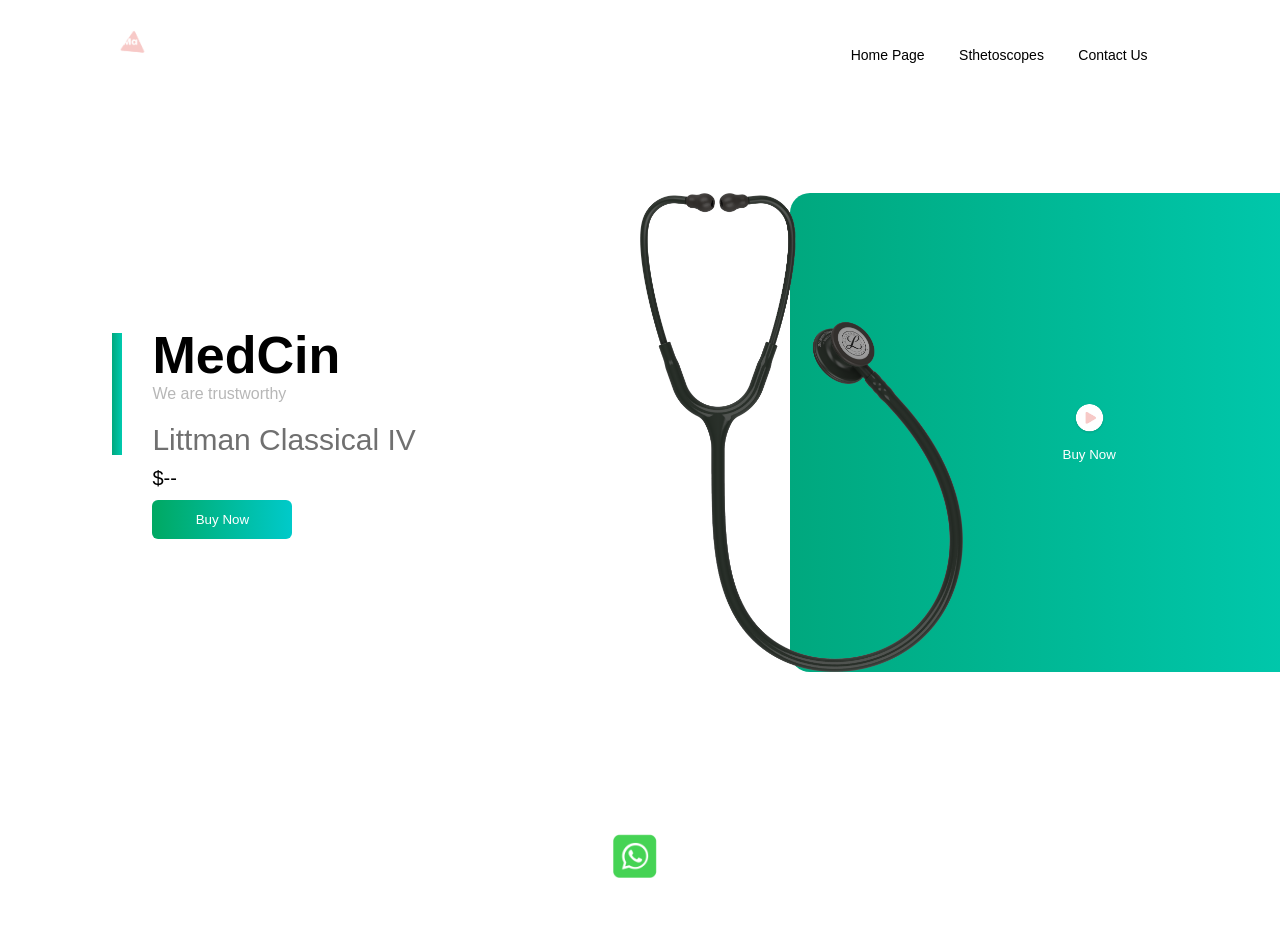
<file: tam's web/index.html>
<!DOCTYPE html>
<html lang="en">
<head>
    <meta charset="UTF-8">
    <meta http-equiv="X-UA-Compatible" content="IE=edge">
    <meta name="viewport" content="width=device-width, initial-scale=1.0">
    <title>MedCin</title>
    <link rel="stylesheet" href="sty.css">
</head>
<body>
    <div class="container">
        <div class="navbar">
            <img src="logo.png" class="logo">
            <nav>
                <ul id ='menulist'>
                    <li><a href="web.html">Home Page</a></li>
                    <li><a href="shop.html">Sthetoscopes</a></li>
                    <li><a href="">Contact Us</a></li>
                </ul>
            </nav>
            <img src="pause.png" class="menu-icon" onclick="togglemenu()">
        </div>

        <div class="row">
            <div class="col-1">
                <h2>MedCin</h2>
                <p>We are trustworthy</p>
                <h3>Littman Classical IV</h3>
                <h4>$--</h4>
                <a href="littmancardiology4.html"><button>Buy Now</button></a>
            </div>
            <div class="col-2">
                <img src="steth1.png" class="steth">
                <div class="color-box"></div>
                <div class="add">
                    <img src="play.png">
                    <p><small>Buy Now</small></p>
                </div>
            </div>
        </div>

        <div class="socials">
            <img src="whatsss.png" >

        </div>
    </div>
    
    <script>
        var menulist = document.getElementById("menulist");
        menulist.style.maxHeight = "0px";
        function togglemenu(){
            if(menulist.style.maxHeight == "0px")
            {
                menulist.style.maxHeight = "130px";
            }
            else
            {
                menulist.style.maxHeight = "0px";
            }
        }
    </script>

</body>
</html>
</file>
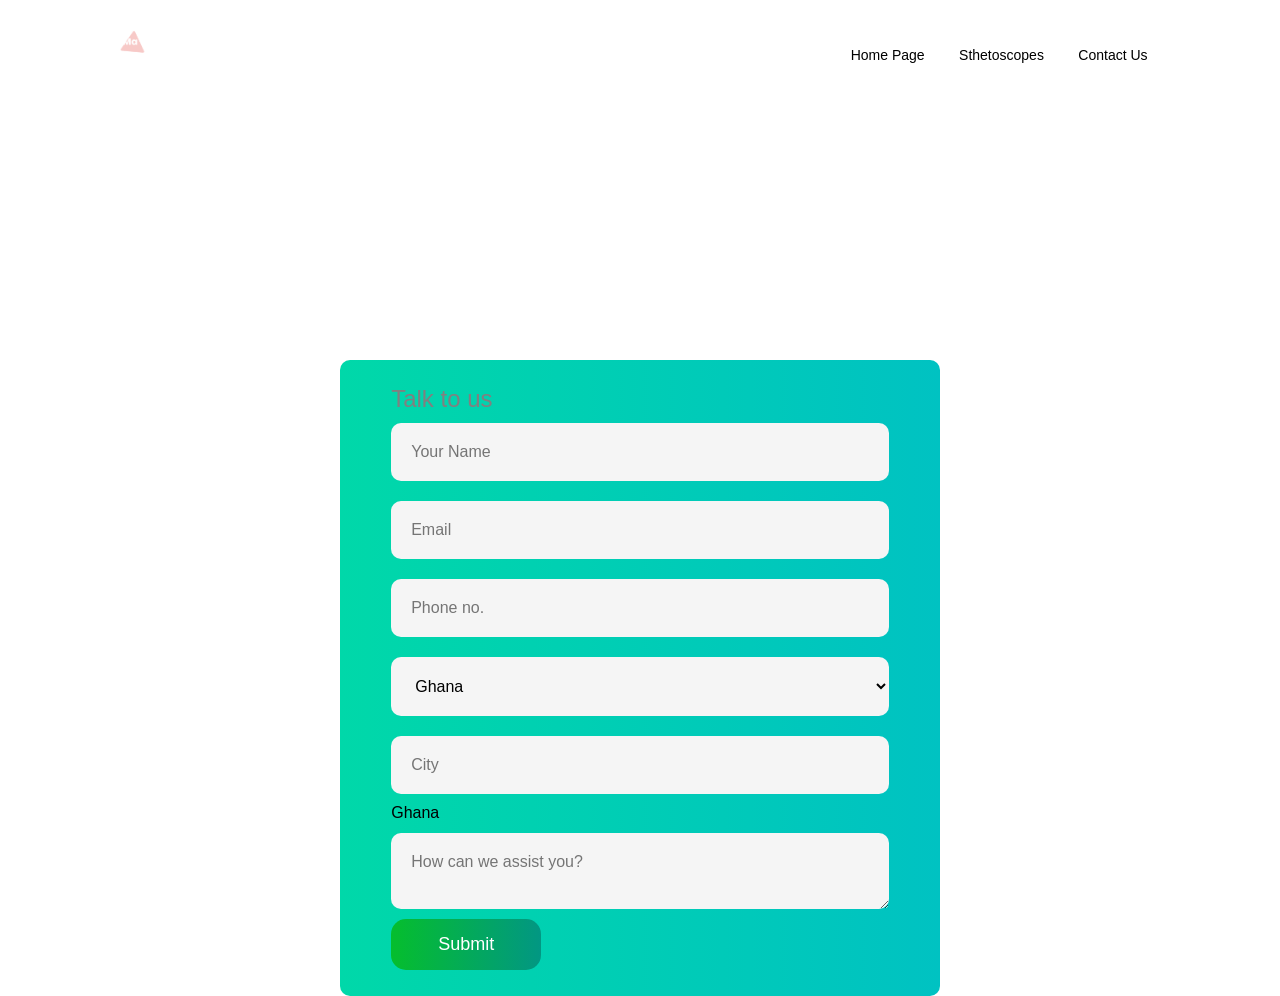
<file: tam's web/box.html>
<!DOCTYPE html>
<html lang="en">
<head>
    <meta charset="UTF-8">
    <meta http-equiv="X-UA-Compatible" content="IE=edge">
    <meta name="viewport" content="width=device-width, initial-scale=1.0">
    <title>Document</title>
    <link rel="stylesheet" href="box.css">
</head>
<body>
    <div class="container">

        <div class="navbar">
            <img src="logo.png" class="logo">
            <nav>
                <ul id ='menulist'>
                    <li><a href="web.html">Home Page</a></li>
                    <li><a href="shop.html">Sthetoscopes</a></li>
                    <li><a href="">Contact Us</a></li>
                </ul>
            </nav>
            <img src="pause.png" class="menu-icon" onclick="togglemenu()">
        </div>
    </div>
    <div class="cone">
        <form action="https://formsubmit.co/d486b2ba025b85b6f1d55a0066a8b7e0" method="POST" >
            <h3>Talk to us</h3>
            <input name="Name" type="text" placeholder="Your Name" required>
            <input name="Email" type="email" placeholder="Email" required>
            <input name="Phone number" type="tel" placeholder="Phone no." required>
            <select name="selector" placeholder="country" required>
                <option>Ghana</option>
            </select>
            <input name="City" type="text" placeholder="City" required>

                <option>Ghana</option>
            </select>
            <textarea name="message" rows="2" placeholder="How can we assist you?"></textarea>
            <button type="submit" >Submit</button>
        </form>

    </div>



    <script>
        var menulist = document.getElementById("menulist");
        menulist.style.maxHeight = "0px";
        var cilcked = document.getElementById("buy")
        function buy(){
            
        }
        function togglemenu(){
            if(menulist.style.maxHeight == "0px")
            {
                menulist.style.maxHeight = "130px";
            }
            else
            {
                menulist.style.maxHeight = "0px";
            }
        }
    </script>

</body>
</html>
</file>
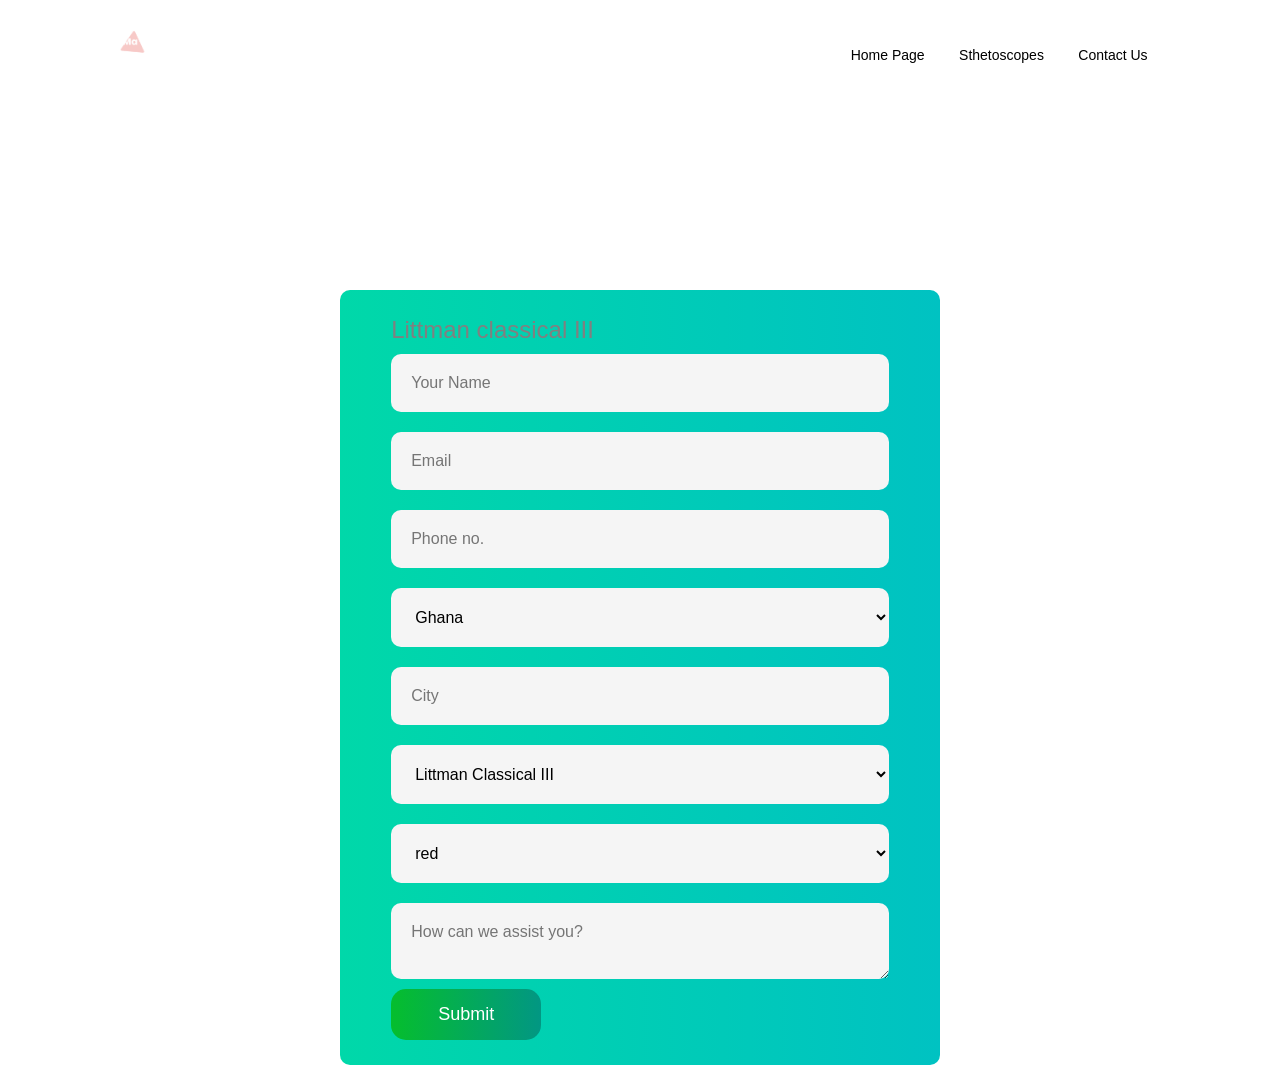
<file: tam's web/littman 3.html>
<!DOCTYPE html>
<html lang="en">
<head>
    <meta charset="UTF-8">
    <meta http-equiv="X-UA-Compatible" content="IE=edge">
    <meta name="viewport" content="width=device-width, initial-scale=1.0">
    <title>Document</title>
    <link rel="stylesheet" href="box.css">
</head>
<body>
    <div class="container">

        <div class="navbar">
            <img src="logo.png" class="logo">
            <nav>
                <ul id ='menulist'>
                    <li><a href="web.html">Home Page</a></li>
                    <li><a href="shop.html">Sthetoscopes</a></li>
                    <li><a href="">Contact Us</a></li>
                </ul>
            </nav>
            <img src="pause.png" class="menu-icon" onclick="togglemenu()">
        </div>
    </div>
    <div class="cone">
        <form action="https://formsubmit.co/d486b2ba025b85b6f1d55a0066a8b7e0" method="POST" >
            <h3>Littman classical III</h3>
            <input name="Name" type="text" placeholder="Your Name" required>
            <input name="Email" type="email" placeholder="Email" required>
            <input name="Phone number" type="tel" placeholder="Phone no." required>
            <select name="selector" placeholder="country" required>
                <option>Ghana</option>
            </select>
            <input name="City" type="text" placeholder="City" required>
            <select name="sthetoscpe" placeholder="country" required>
                <option>Littman Classical III</option>
            </select>
            <select name="color" placeholder="country" required>
                <option>red</option>
                <option>blue</option>
                <option>green</option>
                <option>teal</option>
                <option>black</option>
            </select>
            <textarea name="message" rows="2" placeholder="How can we assist you?"></textarea>
            <button type="submit" >Submit</button>
        </form>

    </div>



    <script>
        var menulist = document.getElementById("menulist");
        menulist.style.maxHeight = "0px";
        var cilcked = document.getElementById("buy")
        function buy(){
            
        }
        function togglemenu(){
            if(menulist.style.maxHeight == "0px")
            {
                menulist.style.maxHeight = "130px";
            }
            else
            {
                menulist.style.maxHeight = "0px";
            }
        }
    </script>

</body>
</html>
</file>
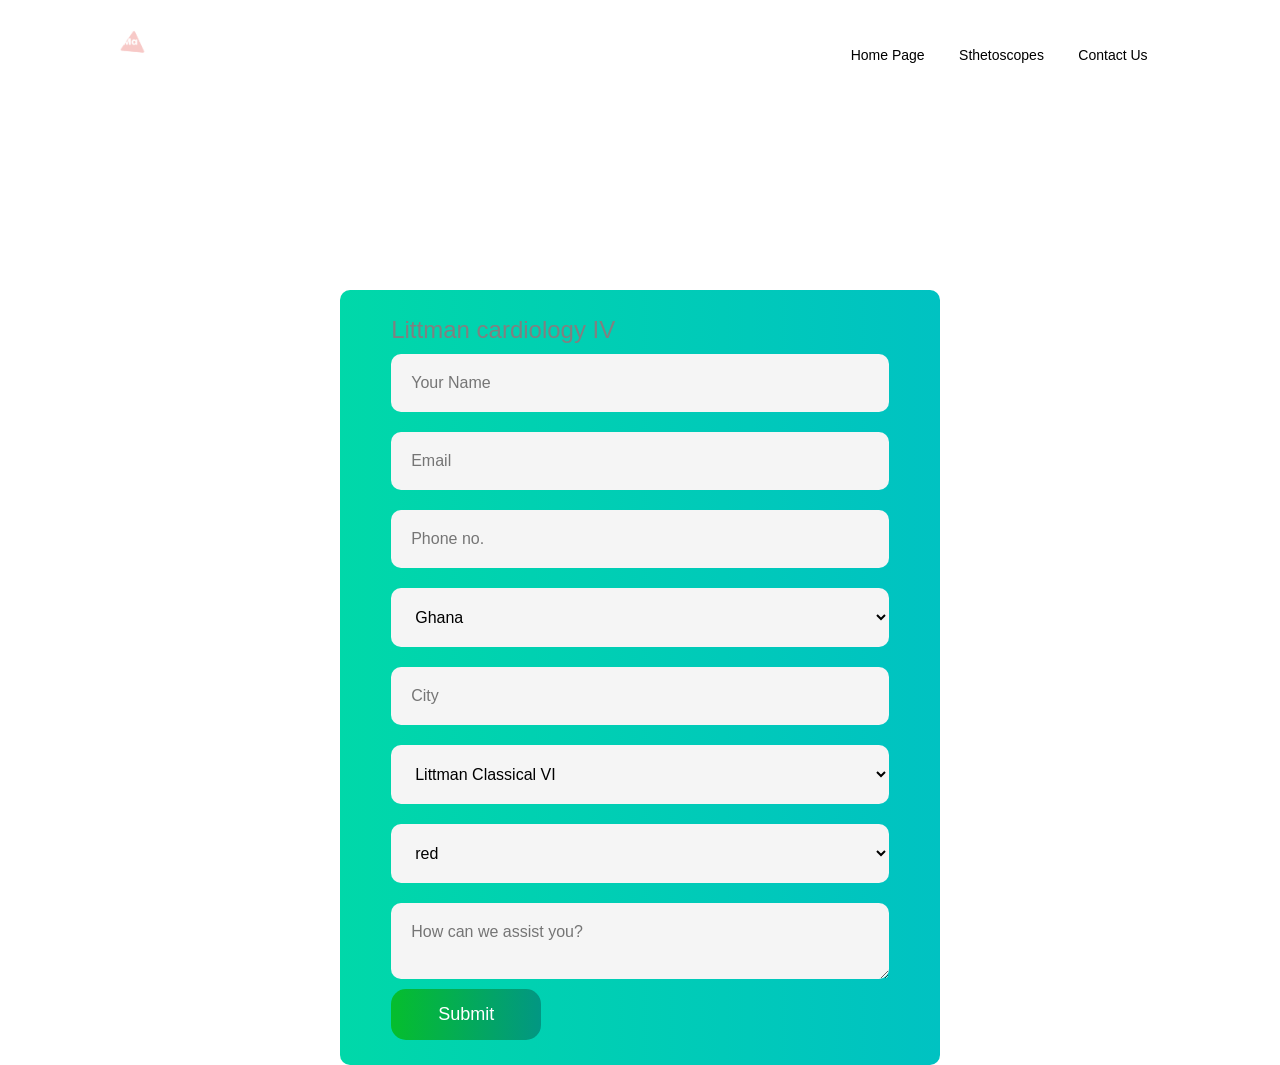
<file: tam's web/littman 4.html>
<!DOCTYPE html>
<html lang="en">
<head>
    <meta charset="UTF-8">
    <meta http-equiv="X-UA-Compatible" content="IE=edge">
    <meta name="viewport" content="width=device-width, initial-scale=1.0">
    <title>Document</title>
    <link rel="stylesheet" href="box.css">
</head>
<body>
    <div class="container">

        <div class="navbar">
            <img src="logo.png" class="logo">
            <nav>
                <ul id ='menulist'>
                    <li><a href="web.html">Home Page</a></li>
                    <li><a href="shop.html">Sthetoscopes</a></li>
                    <li><a href="">Contact Us</a></li>
                </ul>
            </nav>
            <img src="pause.png" class="menu-icon" onclick="togglemenu()">
        </div>
    </div>
    <div class="cone">
        <form action="https://formsubmit.co/d486b2ba025b85b6f1d55a0066a8b7e0" method="POST" >
            <h3>Littman cardiology IV</h3>
            <input name="Name" type="text" placeholder="Your Name" required>
            <input name="Email" type="email" placeholder="Email" required>
            <input name="Phone number" type="tel" placeholder="Phone no." required>
            <select name="selector" placeholder="country" required>
                <option>Ghana</option>
            </select>
            <input name="City" type="text" placeholder="City" required>
            <select name="sthetoscpe" placeholder="country" required>
                <option>Littman Classical VI</option>
            </select>
            <select name="color" placeholder="country" required>
                <option>red</option>
                <option>blue</option>
                <option>green</option>
                <option>teal</option>
                <option>black</option>
            </select>
            <textarea name="message" rows="2" placeholder="How can we assist you?"></textarea>
            <button type="submit" >Submit</button>
        </form>

    </div>



    <script>
        var menulist = document.getElementById("menulist");
        menulist.style.maxHeight = "0px";
        var cilcked = document.getElementById("buy")
        function buy(){
            
        }
        function togglemenu(){
            if(menulist.style.maxHeight == "0px")
            {
                menulist.style.maxHeight = "130px";
            }
            else
            {
                menulist.style.maxHeight = "0px";
            }
        }
    </script>

</body>
</html>
</file>
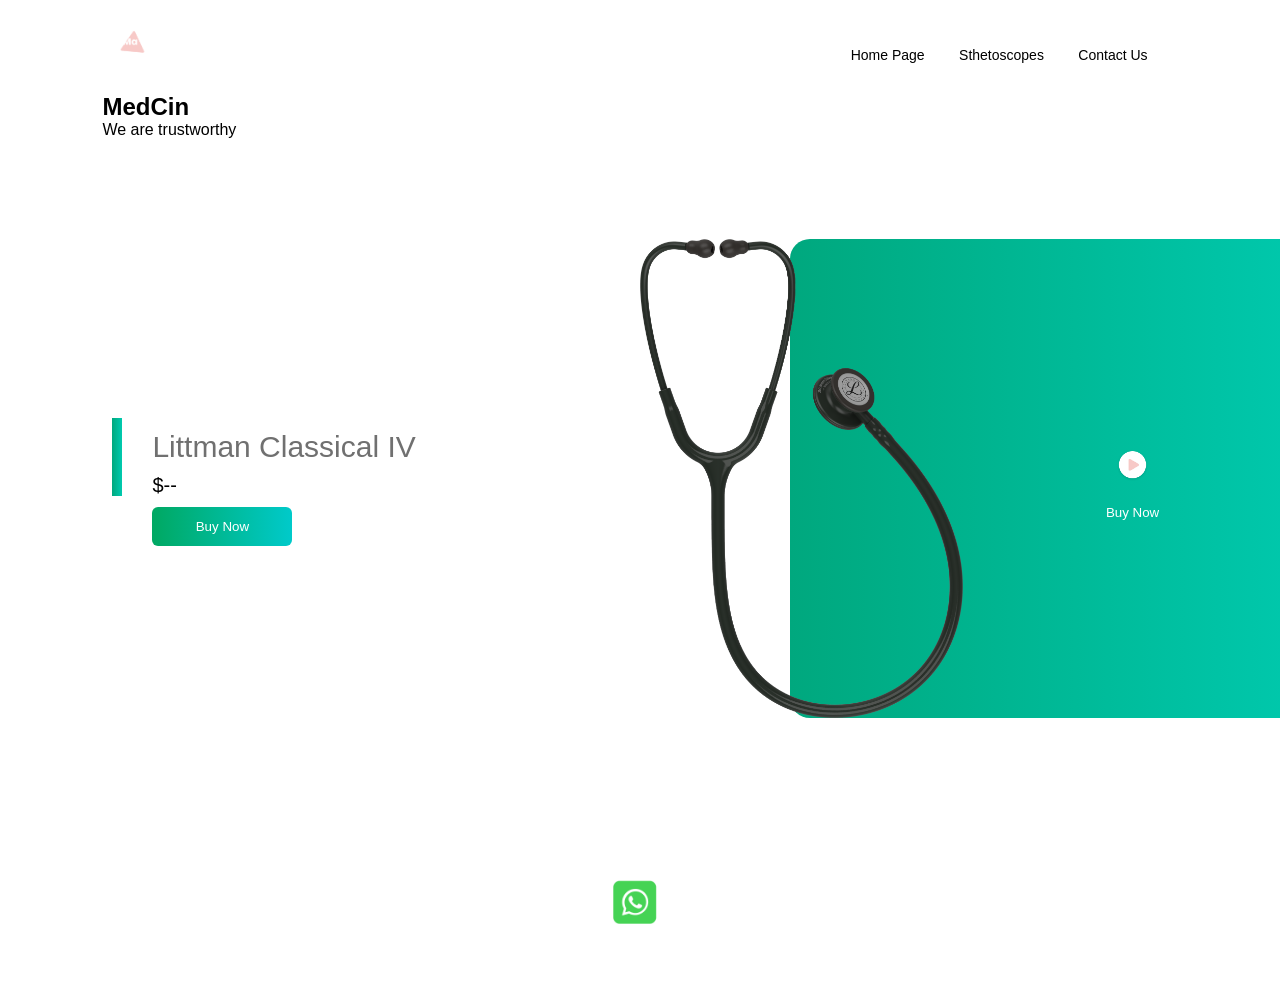
<file: tam's web/littmancardiology4.html>
<!DOCTYPE html>
<html lang="en">
<head>
    <meta charset="UTF-8">
    <meta http-equiv="X-UA-Compatible" content="IE=edge">
    <meta name="viewport" content="width=device-width, initial-scale=1.0">
    <title>Document</title>
    <link rel="stylesheet" href="sty.css">
    <link rel="preconnect" href="https://fonts.googleapis.com">
    <link rel="preconnect" href="https://fonts.gstatic.com" crossorigin>
    <link href="https://fonts.googleapis.com/css2?family=Tenor+Sans&display=swap" rel="stylesheet">
</head>
<body>
    <div class="container">
        <div class="navbar">
            <img src="logo.png" class="logo">
            <nav>
                <ul id ='menulist'>
                    <li><a href="web.html">Home Page</a></li>
                    <li><a href="shop.html">Sthetoscopes</a></li>
                    <li><a href="">Contact Us</a></li>
                </ul>
            </nav>
            <img src="pause.png" class="menu-icon" onclick="togglemenu()">
        </div>
                <h2>MedCin</h2>
                <p>We are trustworthy</p>
        <div class="row">
            <div class="col-1">

                <h3>Littman Classical IV</h3>
                <h4>$--</h4>
                <a href="littman 4.html"><button>Buy Now </button></a>
            </div>
            <div class="col-2">
                <img src="steth1.png" class="steth">
                <div class="color-box"></div>
                <div class="add">
                    <a href="littman 4.html"><button class="buy"><img src="play.png" ></button></a>
                    <p><small>Buy Now</small></p>
                </div>
            </div>
        </div>

        <div class="socials">
            <img src="whatsss.png" >

        </div>
    </div>
    
    <script>
        var menulist = document.getElementById("menulist");
        menulist.style.maxHeight = "0px";
        function togglemenu(){
            if(menulist.style.maxHeight == "0px")
            {
                menulist.style.maxHeight = "130px";
            }
            else
            {
                menulist.style.maxHeight = "0px";
            }
        }
    </script>

    
</body>
</html>
</file>
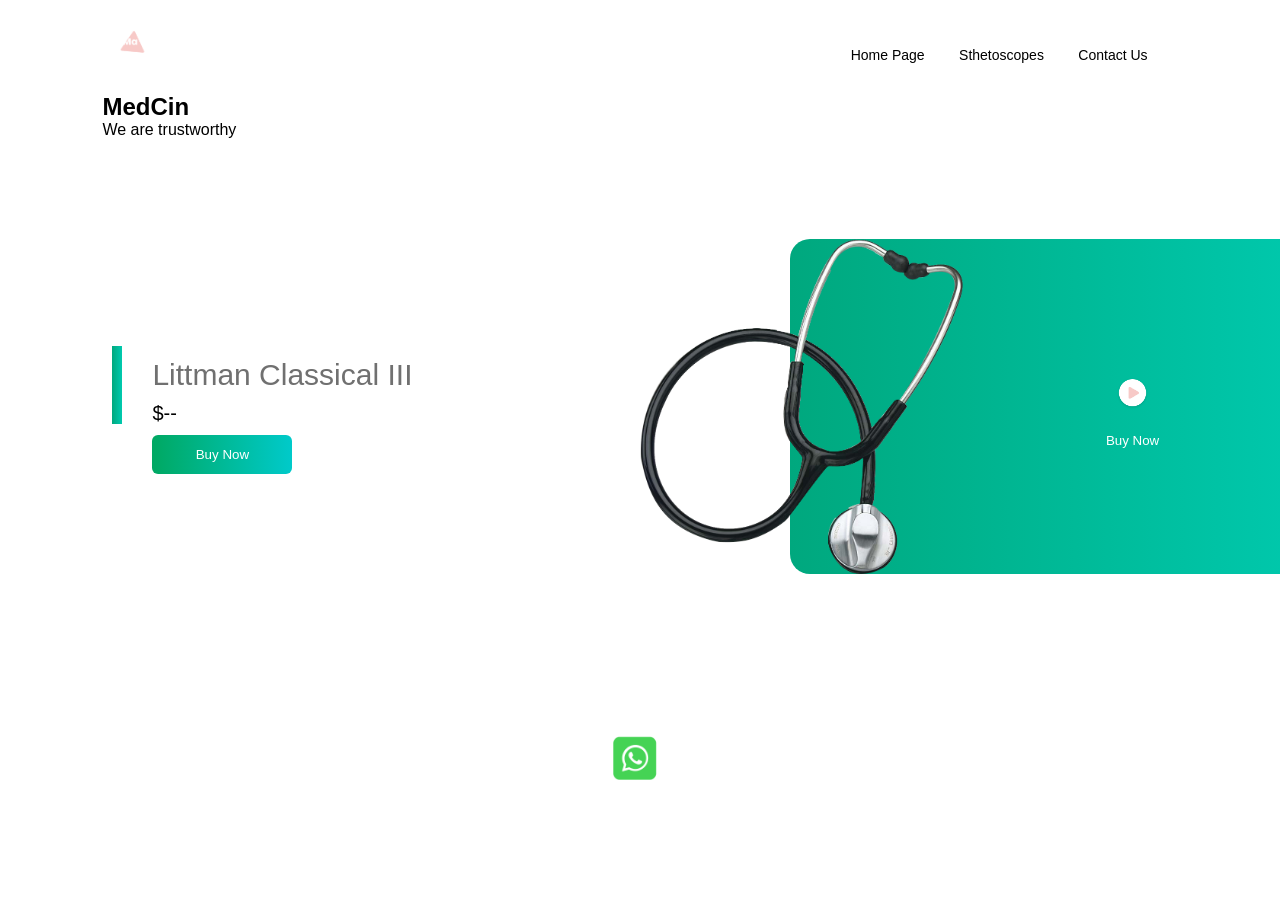
<file: tam's web/littmanclassical3.html>
<!DOCTYPE html>
<html lang="en">
<head>
    <meta charset="UTF-8">
    <meta http-equiv="X-UA-Compatible" content="IE=edge">
    <meta name="viewport" content="width=device-width, initial-scale=1.0">
    <title>Document</title>
    <link rel="stylesheet" href="sty.css">
</head>
<body>
    <div class="container">
        <div class="navbar">
            <img src="logo.png" class="logo">
            <nav>
                <ul id ='menulist'>
                    <li><a href="web.html">Home Page</a></li>
                    <li><a href="shop.html">Sthetoscopes</a></li>
                    <li><a href="">Contact Us</a></li>
                </ul>
            </nav>
            <img src="pause.png" class="menu-icon" onclick="togglemenu()">
        </div>
        <h2>MedCin</h2>
        <p>We are trustworthy</p>
        <div class="row">
            <div class="col-1">
                <h3>Littman Classical III</h3>
                <h4>$--</h4>
                <a href="littman 3.html"><button>Buy Now</button></a>
            </div>
            <div class="col-2">
                <img src="steth2.png" class="steth">
                <div class="color-box"></div>
                <div class="add">
                    <a href="littman 3.html"><button class="buy"><img src="play.png" ></button></a>
                    <p><small>Buy Now</small></p>
                </div>
            </div>
        </div>

        <div class="socials">
            <img src="whatsss.png" >

        </div>
    </div>
    
    <script>
        var menulist = document.getElementById("menulist");
        menulist.style.maxHeight = "0px";
        function togglemenu(){
            if(menulist.style.maxHeight == "0px")
            {
                menulist.style.maxHeight = "130px";
            }
            else
            {
                menulist.style.maxHeight = "0px";
            }
        }
    </script>

    
</body>
</html>
</file>
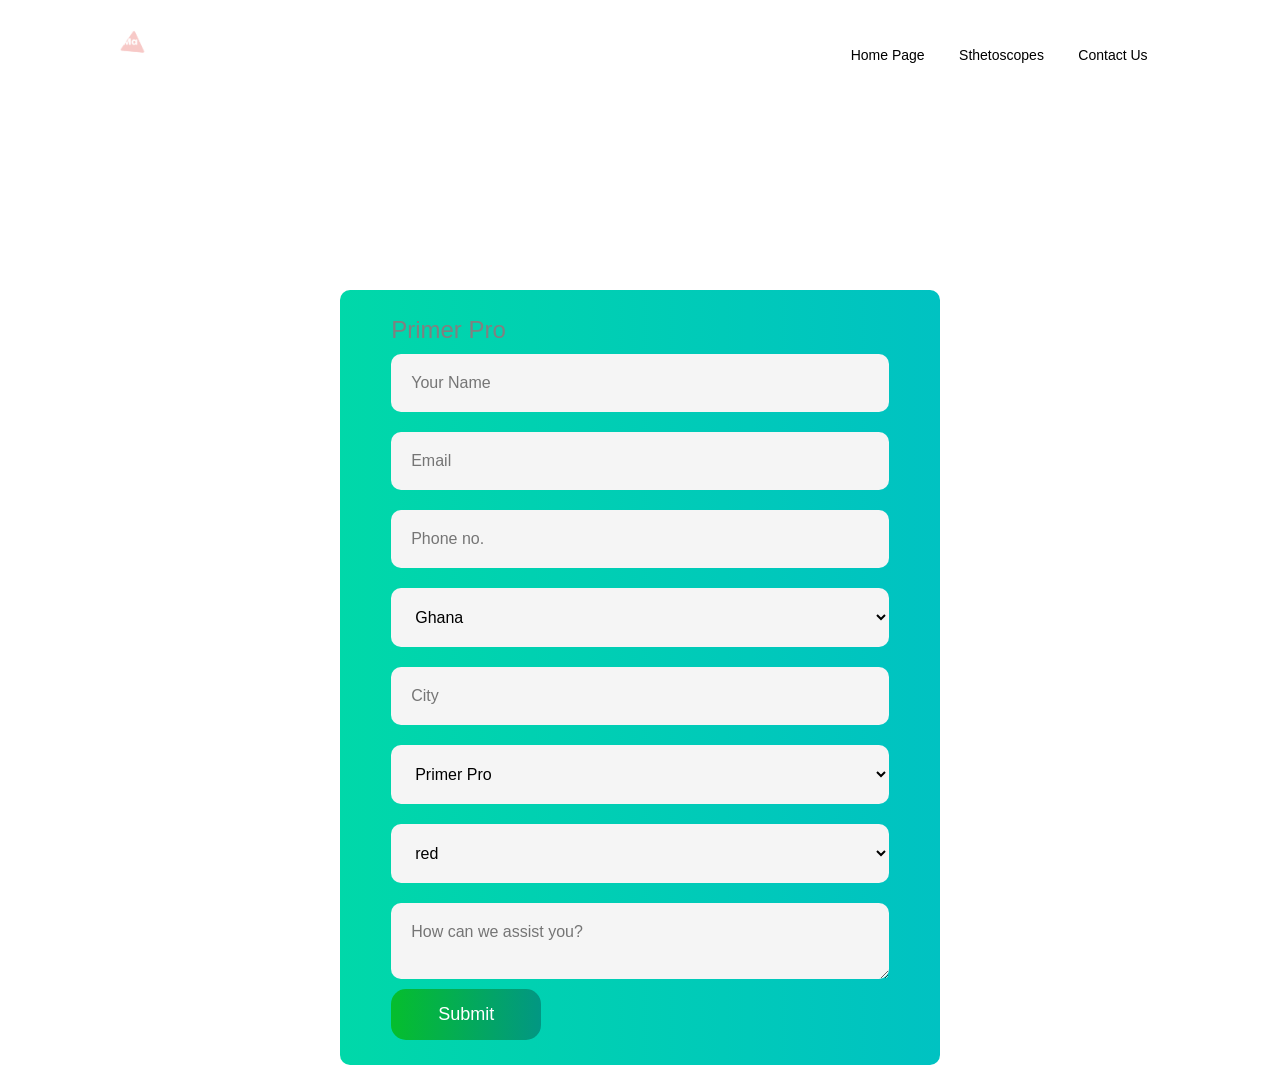
<file: tam's web/Primer Pro.html>
<!DOCTYPE html>
<html lang="en">
<head>
    <meta charset="UTF-8">
    <meta http-equiv="X-UA-Compatible" content="IE=edge">
    <meta name="viewport" content="width=device-width, initial-scale=1.0">
    <title>Document</title>
    <link rel="stylesheet" href="box.css">
</head>
<body>
    <div class="container">

        <div class="navbar">
            <img src="logo.png" class="logo">
            <nav>
                <ul id ='menulist'>
                    <li><a href="web.html">Home Page</a></li>
                    <li><a href="shop.html">Sthetoscopes</a></li>
                    <li><a href="">Contact Us</a></li>
                </ul>
            </nav>
            <img src="pause.png" class="menu-icon" onclick="togglemenu()">
        </div>
    </div>
    <div class="cone">
        <form action="https://formsubmit.co/d486b2ba025b85b6f1d55a0066a8b7e0" method="POST" >
            <h3>Primer Pro</h3>
            <input name="Name" type="text" placeholder="Your Name" required>
            <input name="Email" type="email" placeholder="Email" required>
            <input name="Phone number" type="tel" placeholder="Phone no." required>
            <select name="selector" placeholder="country" required>
                <option>Ghana</option>
            </select>
            <input name="City" type="text" placeholder="City" required>
            <select name="sthetoscpe" placeholder="country" required>
                <option>Primer Pro</option>
            </select>
            <select name="color" placeholder="country" required>
                <option>red</option>
                <option>blue</option>
                <option>green</option>
                <option>teal</option>
                <option>black</option>
            </select>
            <textarea name="message" rows="2" placeholder="How can we assist you?"></textarea>
            <button type="submit" >Submit</button>
        </form>

    </div>



    <script>
        var menulist = document.getElementById("menulist");
        menulist.style.maxHeight = "0px";
        var cilcked = document.getElementById("buy")
        function buy(){
            
        }
        function togglemenu(){
            if(menulist.style.maxHeight == "0px")
            {
                menulist.style.maxHeight = "130px";
            }
            else
            {
                menulist.style.maxHeight = "0px";
            }
        }
    </script>

</body>
</html>
</file>
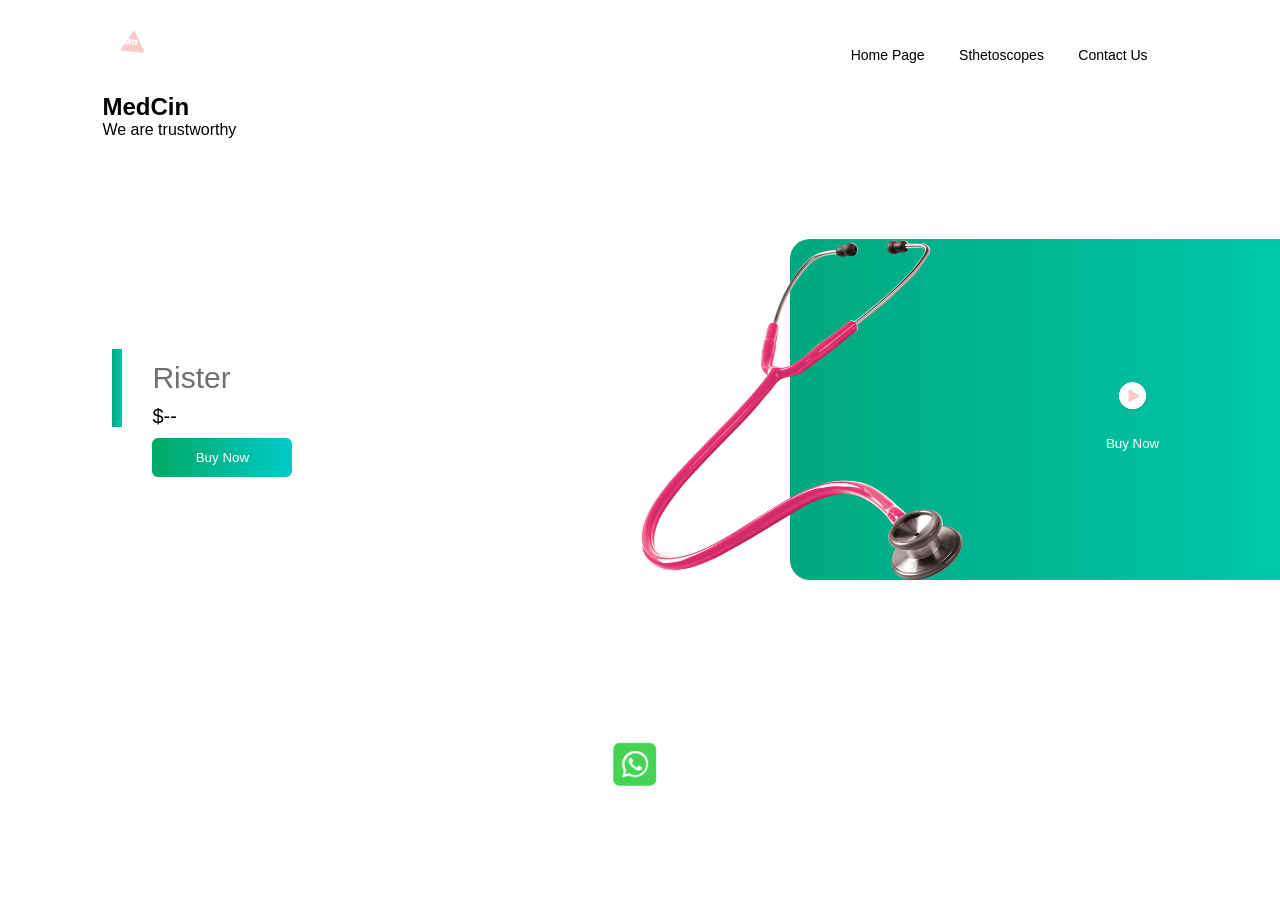
<file: tam's web/rister.html>
<!DOCTYPE html>
<html lang="en">
<head>
    <meta charset="UTF-8">
    <meta http-equiv="X-UA-Compatible" content="IE=edge">
    <meta name="viewport" content="width=device-width, initial-scale=1.0">
    <title>Document</title>
    <link rel="stylesheet" href="sty.css">
</head>
<body>
    <div class="container">
        <div class="navbar">
            <img src="logo.png" class="logo">
            <nav>
                <ul id ='menulist'>
                    <li><a href="web.html">Home Page</a></li>
                    <li><a href="shop.html">Sthetoscopes</a></li>
                    <li><a href="">Contact Us</a></li>
                </ul>
            </nav>
            <img src="pause.png" class="menu-icon" onclick="togglemenu()">
        </div>

        <h2>MedCin</h2>
        <p>We are trustworthy</p>
        <div class="row">
            <div class="col-1">
                <h3>Rister</h3>
                <h4>$--</h4>
                <a href="risterbuy.html"><button>Buy Now</button></a>
            </div>
            <div class="col-2">
                <img src="pngkey.com-estetoscopio-png-8176976.png" class="steth">
                <div class="color-box"></div>
                <div class="add">
                    <a href="risterbuy.html"><button class="buy"><img src="play.png" ></button></a>
                    <p><small>Buy Now</small></p>
                </div>
            </div>
        </div>

        <div class="socials">
            <img src="whatsss.png" >

        </div>
    </div>
    
    <script>
        var menulist = document.getElementById("menulist");
        menulist.style.maxHeight = "0px";
        function togglemenu(){
            if(menulist.style.maxHeight == "0px")
            {
                menulist.style.maxHeight = "130px";
            }
            else
            {
                menulist.style.maxHeight = "0px";
            }
        }
    </script>

    
</body>
</html>
</file>
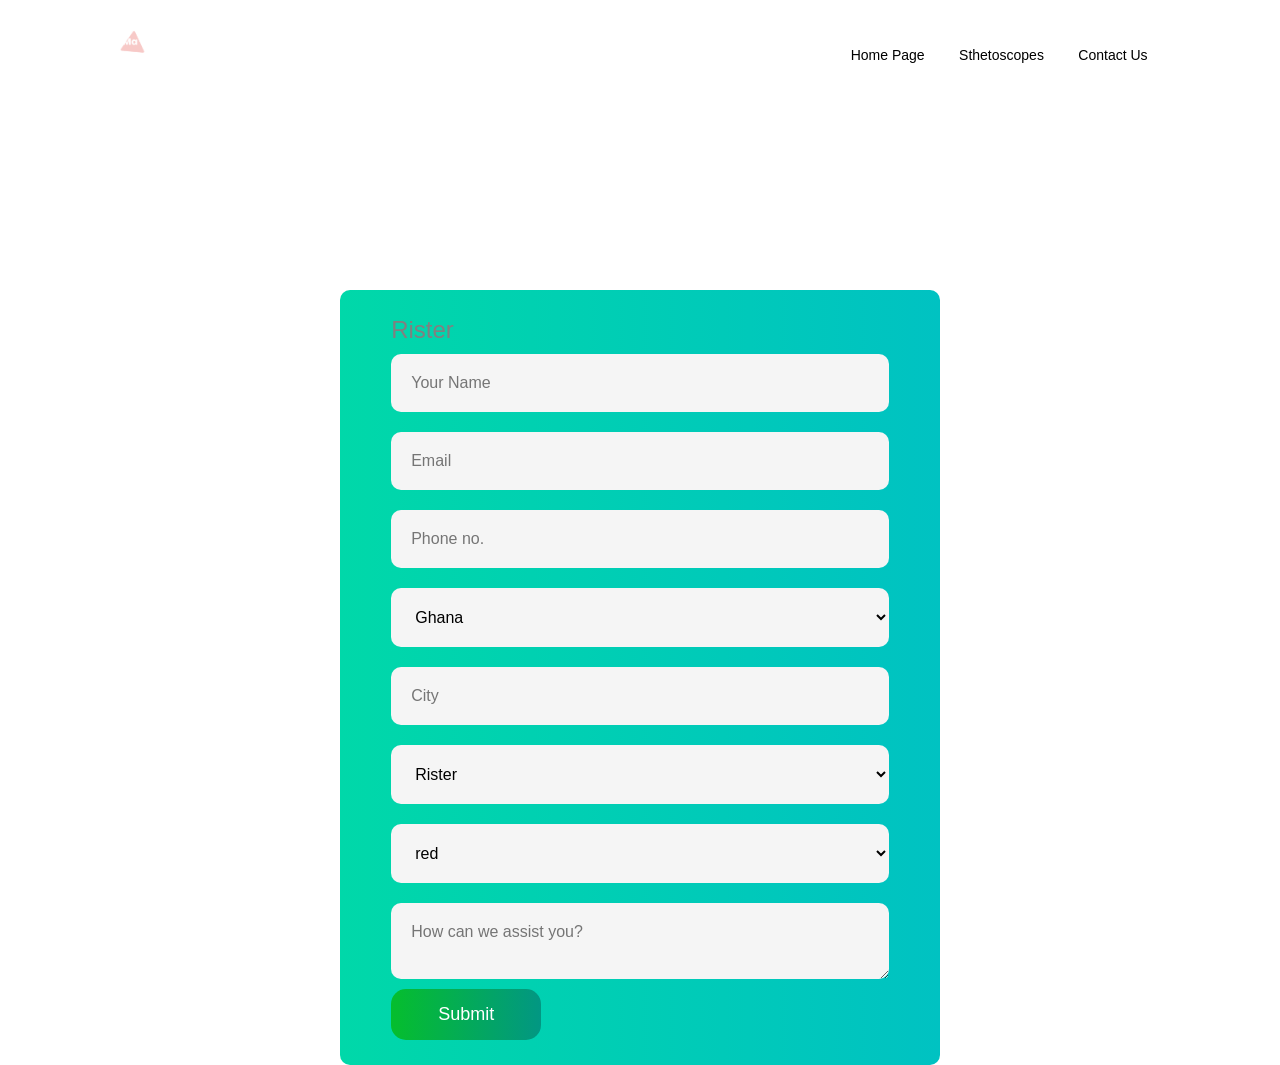
<file: tam's web/risterbuy.html>
<!DOCTYPE html>
<html lang="en">
<head>
    <meta charset="UTF-8">
    <meta http-equiv="X-UA-Compatible" content="IE=edge">
    <meta name="viewport" content="width=device-width, initial-scale=1.0">
    <title>Document</title>
    <link rel="stylesheet" href="box.css">
</head>
<body>
    <div class="container">

        <div class="navbar">
            <img src="logo.png" class="logo">
            <nav>
                <ul id ='menulist'>
                    <li><a href="web.html">Home Page</a></li>
                    <li><a href="shop.html">Sthetoscopes</a></li>
                    <li><a href="">Contact Us</a></li>
                </ul>
            </nav>
            <img src="pause.png" class="menu-icon" onclick="togglemenu()">
        </div>
    </div>
    <div class="cone">
        <form action="https://formsubmit.co/d486b2ba025b85b6f1d55a0066a8b7e0" method="POST" >
            <h3>Rister</h3>
            <input name="Name" type="text" placeholder="Your Name" required>
            <input name="Email" type="email" placeholder="Email" required>
            <input name="Phone number" type="tel" placeholder="Phone no." required>
            <select name="selector" placeholder="country" required>
                <option>Ghana</option>
            </select>
            <input name="City" type="text" placeholder="City" required>
            <select name="sthetoscpe" placeholder="country" required>
                <option>Rister</option>
            </select>
            <select name="color" placeholder="country" required>
                <option>red</option>
                <option>blue</option>
                <option>green</option>
                <option>teal</option>
                <option>black</option>
            </select>
            <textarea name="message" rows="2" placeholder="How can we assist you?"></textarea>
            <button type="submit" >Submit</button>
        </form>

    </div>



    <script>
        var menulist = document.getElementById("menulist");
        menulist.style.maxHeight = "0px";
        var cilcked = document.getElementById("buy")
        function buy(){
            
        }
        function togglemenu(){
            if(menulist.style.maxHeight == "0px")
            {
                menulist.style.maxHeight = "130px";
            }
            else
            {
                menulist.style.maxHeight = "0px";
            }
        }
    </script>

</body>
</html>
</file>
<file: tam's web/sty.css>
*{
    margin: 0;
    padding: 0;
    font-family: sans-serif;
}

.container{
    width: 100%;
    min-height: 100vh;
    padding-left: 8%;
    padding-right: 8%;
    box-sizing: border-box;
    overflow: hidden;
}

.navbar{
    width: 100%;
    display: flex;
    align-items: center;
}

.logo{
    width: 50px;
    cursor: pointer;
    margin: 30px 0;
}

.menu-icon{
    width: 25px;
    cursor: pointer;
    display: none;
}

nav{
    flex: 1;
    text-align: right;
}

nav ul li{
    list-style: none;
    display: inline-block;
    margin-right: 30px;
}

nav ul li a{
    text-decoration: none;
    color: #000;
    font-size: 14px;
}

nav ul li a:hover{
    color: rgb(3, 175, 175);
}

.row{
    display: flex;
    justify-content: space-between;
    align-items: center;
    margin: 100px 0 ;
}

.col-1{
    flex-basis: 40%;
    position: relative;
    margin-left: 50px;
}

.col-1 h2{
    font-size: 52px;
}

.col-1 h3{
    font-size: 30px;
    color: #707070;
    font-weight: 100;
    margin: 20px 0 10px;
}

.col-1 p{
    font-size: 16px;
    color: #b7b7b7;
    font-weight: 100;
}

.col-1 h4{
    font-size: 20px;
    margin: 10px 0;
    font-weight: 100;
}
button{
    width: 140px;
    border: 0;
    padding: 12px 10px;
    outline: none;
    color: white;
    background: linear-gradient(to right,rgb(0, 168, 98), rgb(0, 202, 202) ) ;
    border-radius: 6px;
    cursor: pointer;
    
}

button:hover{
    width: 140px;
    border: 0;
    padding: 12px 10px;
    outline: none;
    color: white;
    background: linear-gradient(to right,rgb(0, 167, 179), rgb(0, 202, 135) ) ;
    border-radius: 6px;
    cursor: pointer;
}

.col-1::after{
    content: '';
    width: 10px;
    height: 57%;
    position: absolute;
    left: -40px;
    top: 8px;
    background: linear-gradient(to right,rgb(0, 168, 126), rgb(0, 202, 175) ) ;
}

.col-2{
    position: relative;
    flex-basis: 50%;
    display: flex;
    align-items: center;

}

.col-2 .steth{
    width: 60%;
}

.color-box{
    position: absolute;
    right: 0;
    top: 0;
    border-radius: 20px 0 0 20px;
    height: 100%;
    width: 100%;
    background: linear-gradient(to right,rgb(0, 168, 126), rgb(0, 202, 175) ) ;
    z-index: -1;
    transform: translateX(150px);
}

.add img{
    width: 35px;
    margin-bottom: 5px;
}
.add{
    text-align: center;
    color: white;
    cursor: pointer;
    margin-left: 100px ;
}

.socials img{
    height: 150px;
    margin: 10px;
    cursor: pointer;
}

.socials{
    text-align: center;
}

.buy{
    background: none;
}

.buy:hover{
    background: none;
}

.col-0{
    font-size: 30px;
    color: #707070;
    font-weight: 100;
    text-align:center;
    justify-content: space-between;
}

@media only screen and (max-width:700px){
    nav ul{
        width: 100%;
        background: linear-gradient(to right,rgb(0, 168, 126), rgb(0, 202, 202) ) ;
        position: absolute;
        top: 75px;
        right: 0;
        z-index: 2;
    }

    nav ul li{
        display: block;
        margin-top: 10px;
        margin-bottom: 10px;
    }

    nav ul li a{
      color: white;
    }

    .menu-icon{
        display: block;
    }

    .add img{
        width: 35px;
        margin-bottom: 5px;
    }
    .add{
        text-align: center;
        color: white;
        cursor: pointer;
        margin-left: 10px ;
    }

    #menulist{
        overflow: hidden;
        transition: 0.5s;
    }

    .row{
        flex-direction: column-reverse;
        margin: 50px;
    }

    .col-2{
        flex-basis: 100%;
        margin-bottom: 50px;
    }
    .col-2.steth{
        width: 97%;
    }
    
    .color-box{
        transform: translateX(75px);
    }

    .col-1{
        flex-basis: 100%;
    }

    .col-1 h2{
        font-size: 35px;
    }
    .col-1 h3{
        font-size: 25px;
    }
}
</file>
<file: tam's web/box.css>
*{
    margin: 0;
    padding: 0;
    box-sizing: border-box;
    font-family: "poppins",sans-serif;
}


.container{
    width: 100%;
    padding-left: 8%;
    padding-right: 8%;
    box-sizing: border-box;
    overflow: hidden;
}

.navbar{
    width: 100%;
    display: flex;
    align-items: center;
}

.logo{
    width: 50px;
    cursor: pointer;
    margin: 30px 0;
}

.menu-icon{
    width: 25px;
    cursor: pointer;
    display: none;
}

nav{
    flex: 1;
    text-align: right;
}

nav ul li{
    list-style: none;
    display: inline-block;
    margin-right: 30px;
}

nav ul li a{
    text-decoration: none;
    color: #000;
    font-size: 14px;
}

nav ul li a:hover{
    color: rgb(3, 175, 175);
}


.cone{
    width: 100%;
    height: 60vh;
    display: flex;
    align-items: center;
    justify-content: center;
    
}

form{
    margin-top: 70vh;
    background: linear-gradient(to right, rgb(0, 216, 169),rgb(0, 194, 194));
    display: flex;
    flex-direction: column;
    padding: 2vw 4vw;
    width: 90%;
    max-width: 600px;
    border-radius: 10px;
}

form h3{
    color: gray;
    font-weight: 500;

    font-size: 24px;
    font-family: 'Tenor Sans', sans-serif;
}

form input, form  textarea , form select , form select option{
    border: 0;
    margin: 10px 0 ;
    padding:  20px;
    outline: none;
    background: whitesmoke;
    border-radius: 10px;
    font-size: 16px;

}

form button{
    padding: 15px;
    background: linear-gradient( to right , rgb(5, 190, 45) , rgb(2, 151, 131));
    outline: none ;
    border: 0;
    color: white;
    font-size: 18px;
    cursor: pointer;
    width: 150px;
    margin: 20px auto o;
    border-radius: 15px;
}
























@media only screen and (max-width:700px){
    nav ul{
        width: 100%;
        background: linear-gradient(to right,rgb(0, 168, 126), rgb(0, 202, 202) ) ;
        position: absolute;
        top: 75px;
        right: 0;
        z-index: 2;
    }

    nav ul li{
        display: block;
        margin-top: 10px;
        margin-bottom: 10px;
    }

    nav ul li a{
      color: white;
    }

    .menu-icon{
        display: block;
    }

    #menulist{
        overflow: hidden;
        transition: 0.5s;
    }

    .row{
        flex-direction: column-reverse;
        margin: 50px;
    }

    .col-2{
        flex-basis: 100%;
        margin-bottom: 50px;
    }
    .col-2.steth{
        width: 97%;
    }
    
    .color-box{
        transform: translateX(75px);
    }

    .col-1{
        flex-basis: 100%;
    }

    .col-1 h2{
        font-size: 35px;
    }
    .col-1 h3{
        font-size: 25px;
    }

    .cone{
        width: 100%;
        height: 70vh;
        display: flex;
        align-items: center;
        justify-content: center;
        
    }

    form{
        margin-top: 45vh;
        background: linear-gradient(to right, rgb(0, 216, 169),rgb(0, 194, 194));
        display: flex;
        flex-direction: column;
        padding: 2vw 4vw;
        width: 80%;
        max-width: 600px;
        border-radius: 10px;
        font-family: 'Tenor Sans', sans-serif;

    }
    
    form h3{
        color: gray;
        font-weight: 500;
        font-size: 25px;
        margin-bottom: 0px;
        font-family: 'Tenor Sans', sans-serif;
    }
    
    form input, form  textarea , form select , form select option{
        border: 0;
        margin: 10px 0 ;
        padding:  15px;
        outline: none;
        background: whitesmoke;
        border-radius: 10px;
        font-size: 13px;
    
    }
    
    form button{
        padding: 12px;
        background: linear-gradient( to right , rgb(5, 190, 45) , rgb(2, 151, 131));
        outline: none ;
        border: 0;
        color: white;
        font-size: 14px;
        cursor: pointer;
        width: 140px;
        margin: 15px auto o;
        border-radius: 15px;
    }
    
}
</file>
